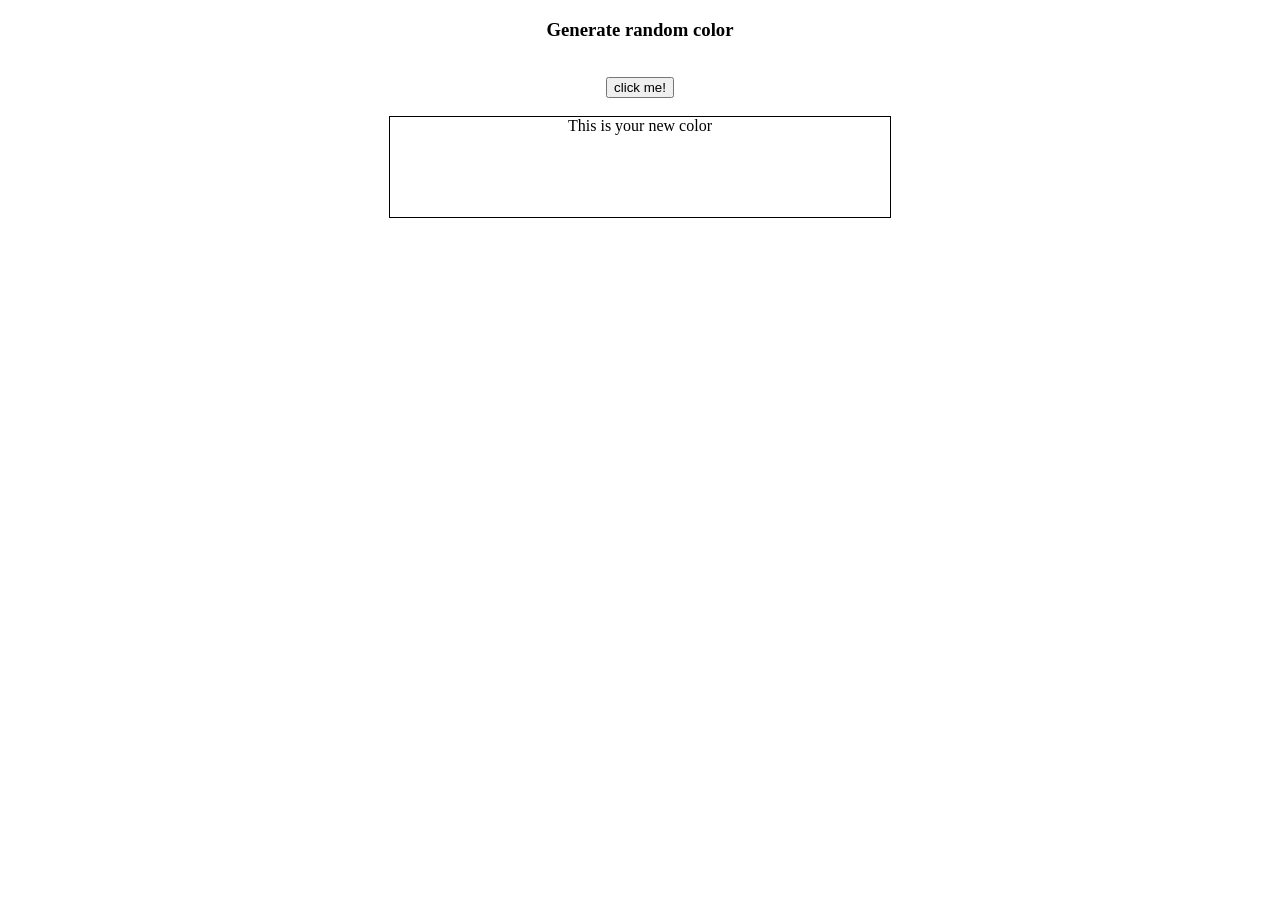
<file: randomcolor/index.html>
<!DOCTYPE html>
<html lang="en">
<head>
    <meta charset="UTF-8">
    <meta name="viewport" content="width=device-width, initial-scale=1.0">
    <link rel="stylesheet" href="style.css"/>
    <title>random color..</title>
</head>
<body>
    <h3>Generate random color</h3>
    <br>
    <button>click me!</button>
    <br>
    <br>
    <div>This is your new color</div>
    <script src="random.js"> </script>
</body>
</html>
</file>
<file: randomcolor/style.css>
body{
    text-align: center;
     
}
div{
    height: 100px;
    width: 500px;
    border: 1px solid black;
    margin: auto;
}
</file>
